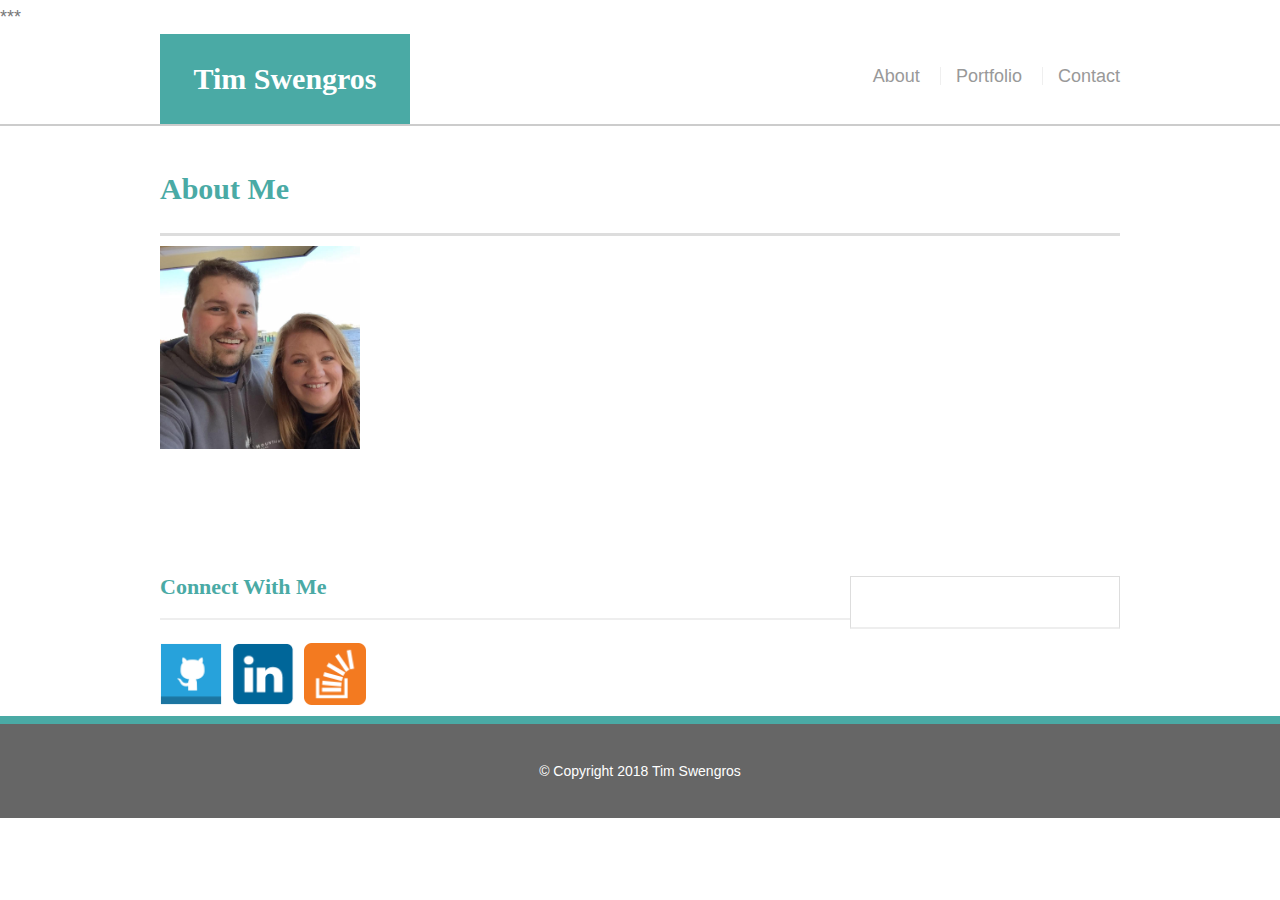
<file: index.html>
<!DOCTYPE html>
<html>
        <head>
    <title>About | Tim Swengros</title>
    <link rel="stylesheet" type="text/css" href="css/reset.css">
    <link rel="stylesheet" type="text/css" href="css/style.css">
        </head>
***
    <header id="masthead">
    <div class="container">
        <a href="index.html" id="logo">Tim Swengros</a>
                <nav>
                <a href="index.html">About</a>
                <a href="portfolio.html">Portfolio</a>
                <a href="contact.html">Contact</a>
            </nav>
        </div>

    </header>

    <body>
   
 <div id="main-container" class="container">
     <section class="main-container">
        <h1>About Me</h1>
       
        <img src="images/10455702_10104972288156522_8093302770341874085_n.jpg"
        class="auth-image" alt="Tim picture">

        <p>"Sed ut perspiciatis unde omnis iste natus error sit voluptatem accusantium doloremque laudantium, totam rem aperiam, eaque ipsa quae ab illo inventore veritatis et quasi architecto beatae vitae dicta sunt explicabo. Nemo enim ipsam voluptatem quia voluptas sit aspernatur aut odit aut fugit, sed quia consequuntur magni dolores eos qui ratione voluptatem sequi nesciunt. Neque porro quisquam est, qui dolorem ipsum quia dolor sit amet, consectetur, adipisci velit, sed quia non numquam eius modi tempora incidunt ut labore et dolore magnam aliquam quaerat voluptatem.</p>
        <p>Ut enim ad minima veniam, quis nostrum exercitationem ullam corporis suscipit laboriosam, nisi ut aliquid ex ea commodi consequatur? Quis autem vel eum iure reprehenderit qui in ea voluptate velit esse quam nihil molestiae consequatur, vel illum qui dolorem eum fugiat quo voluptas nulla pariatur?"</p>

    </section>

    <section class="sidebar"></section>
        <div ID="connect">
            <h2>Connect With Me</h2>

            <img src="images/28-128.png" class="social" alt="Github">
            <img src="images/Linked_in_alt.png" class="social" alt="LinkedIn">
            <img src="images/overflow-128.png" class="social" alt="StackOverflow">
        </div>
    </section>
</div>

<footer>
    <div class="container">
        &copy; Copyright 2018 Tim Swengros
    </div>
</footer>


</body>
</html>
</file>
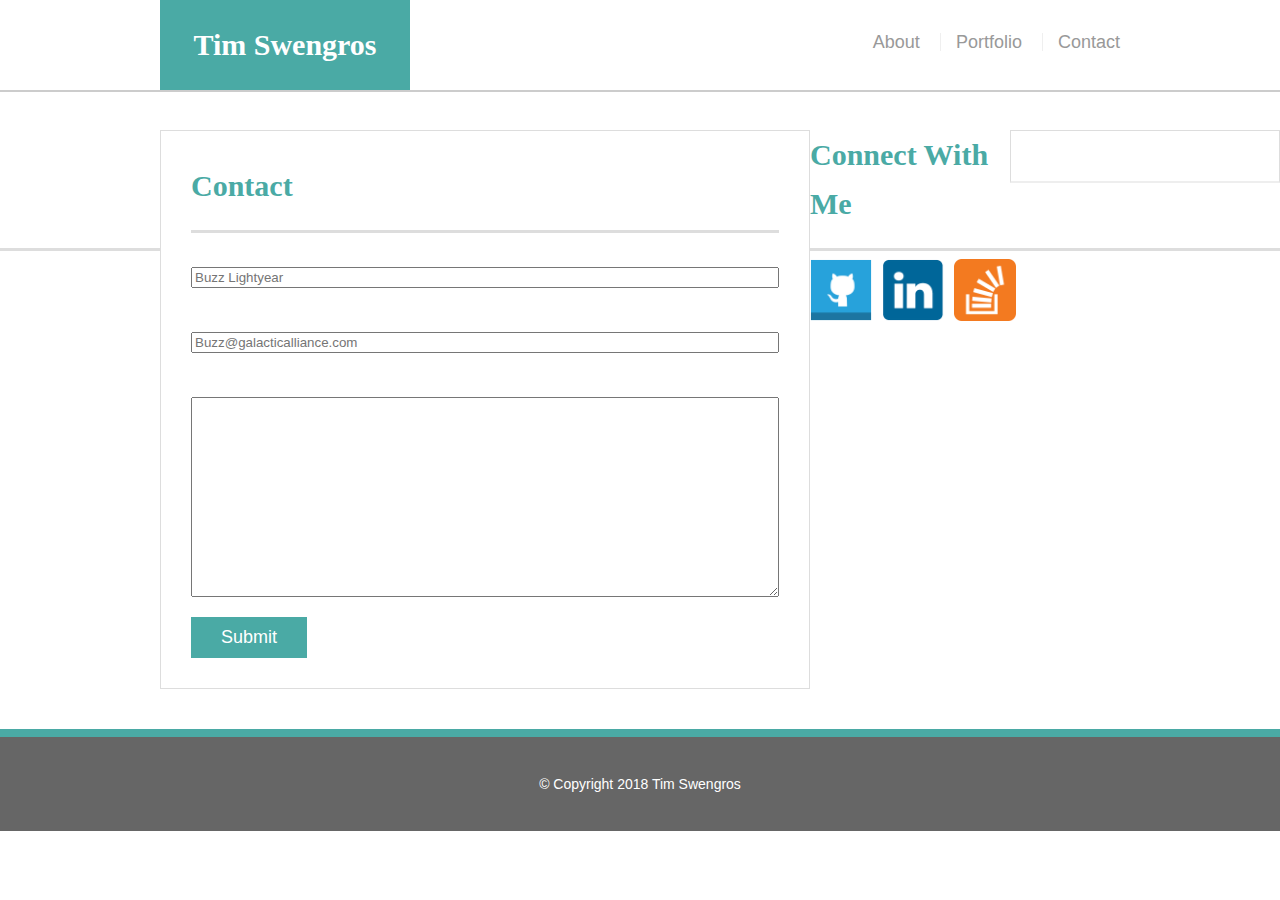
<file: contact.html>
<!DOCTYPE html>
<html>
<head>
    <title>About | Tim Swengros</title>
    <link rel="stylesheet" type="text/css" href="css/reset.css">
    <link rel="stylesheet" type="text/css" href="css/style.css">
</head>
<body>
    <header id="masthead">
    <div class="container">
        <a href="index.html" id="logo">Tim Swengros</a>
                <nav>
                <a href="index.html">About</a>
                <a href="portfolio.html">Portfolio</a>
                <a href="contact.html">Contact</a>
            </nav>
        </div>
    </header>
    <div id="main-container" class="container">
        <section class="main-section">
            <h1>Contact</h1>

            <form id="contact-form">
                    <ul>
                        <li>
                            <label for="name">Name</label>
                            <input type="text" name="name" id="name" placeholder="Buzz Lightyear"
                            required="required">
                        </li>
                        <li>
                            <label for="email">Email</label>
                             <input type="text" name="email" id="email" placeholder="Buzz@galacticalliance.com"
                            required="required">
                        </li>
                        <li>
                            <label for="message">Message</label>
                            <textarea id="message" name="message"
                            required="required"></textarea>
                        </li>
                    </ul>
                    <input type="submit" name="submit">
                </form>





    </div>
    
   

    <section class="sidebar"></section>
    <div ID="Connect">
            <h1>Connect With Me</h1>

            <img src="images/28-128.png" class="social" alt="Github">
            <img src="images/Linked_in_alt.png" class="social" alt="LinkedIn">
            <img src="images/overflow-128.png" class="social" alt="StackOverflow">
        </div>
    </section>
</div>

<footer>
    <div class="container">
        &copy; Copyright 2018 Tim Swengros
    </div>
</footer>


</body>
</html>
</file>
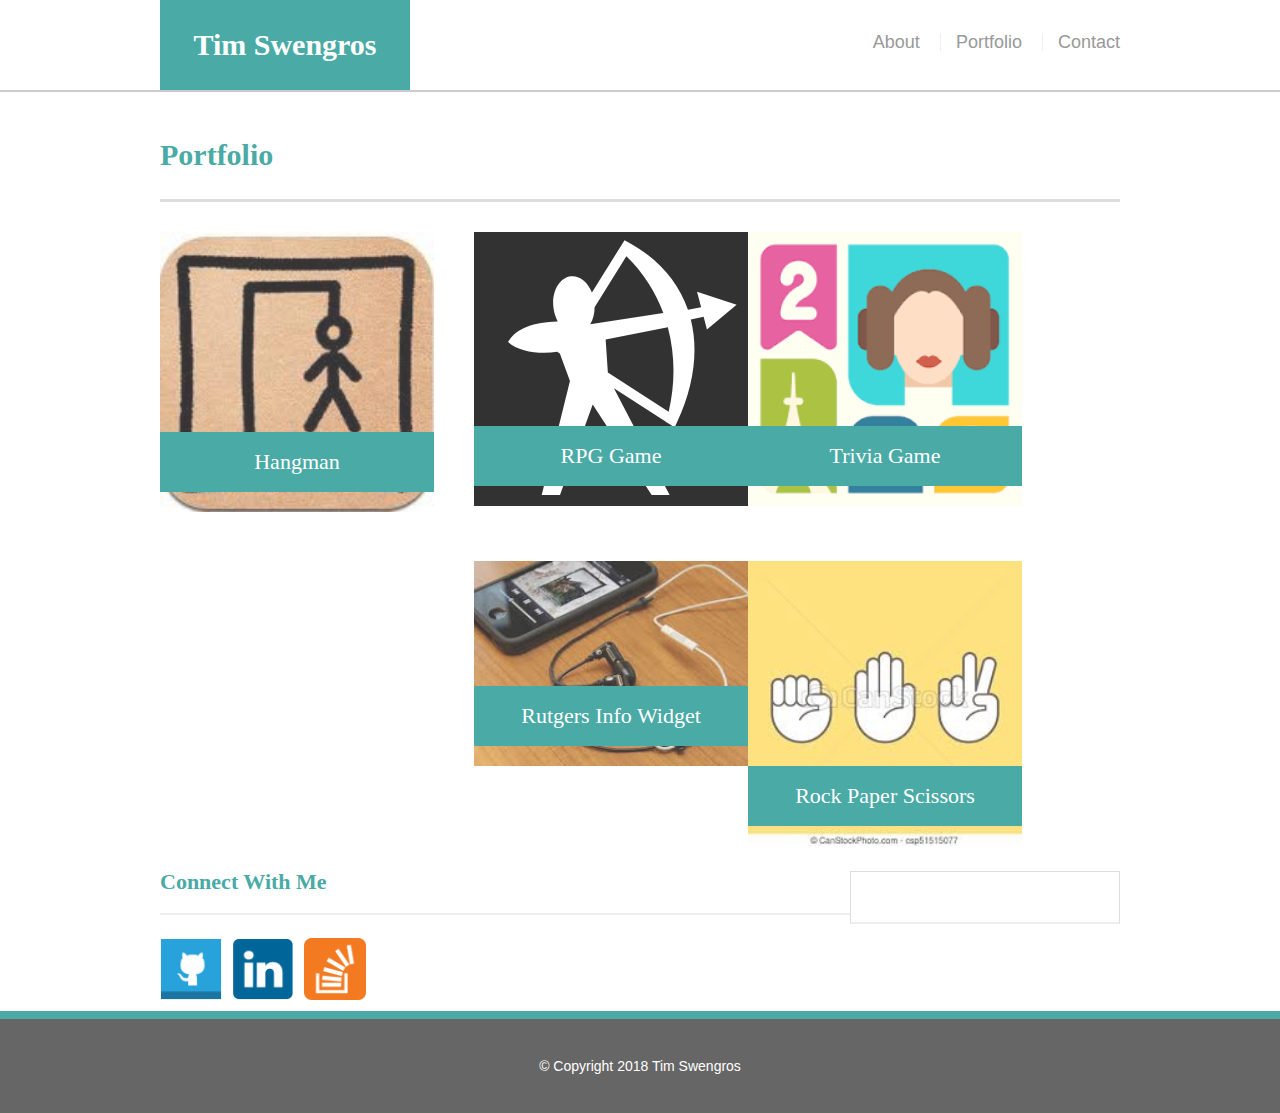
<file: portfolio.html>
<!DOCTYPE html>
<html>
<head>
    <title>About | Tim Swengros</title>
    <link rel="stylesheet" type="text/css" href="css/reset.css">
    <link rel="stylesheet" type="text/css" href="css/style.css">
</head>
<body>
    <header id="masthead">
    <div class="container">
        <a href="index.html" id="logo">Tim Swengros</a>
                <nav>
                <a href="index.html">About</a>
                <a href="portfolio.html">Portfolio</a>
                <a href="contact.html">Contact</a>
            </nav>
        </div>

    </header>
   
 <div id="main-container" class="container">
     <section class="main-container">
        <h1>Portfolio</h1>

        <div class="work">
            <img src="images/images.jpg" class="auth-image" alt="Hangman">

            <h3>Hangman</h3>
        </div>

       
        <div class="work">
            <img src="images/bowman.svg" class="auth-image" alt="RPG">
    
            <h3>RPG Game</h3>
        </div>

        
        <div class="work">
            <img src="images/download.png" class="auth-image" alt="Trivia">
        
            <h3>Trivia Game</h3>
        </div>


        <div class="work">
            <img src="images/download.jpg" class="auth-image" alt="Rutgers">
        
            <h3>Rutgers Info Widget</h3>
        </div>


        <div class="work">
            <img src="images/download-1.jpg" class="auth-image" alt="RockPaperScissors">
            
            <h3>Rock Paper Scissors</h3>
        </div>
    
    </section>

    <section class="sidebar"></section>
    <div ID="Connect">
            <h2>Connect With Me</h2>

            <img src="images/28-128.png" class="social" alt="Github">
            <img src="images/Linked_in_alt.png" class="social" alt="LinkedIn">
            <img src="images/overflow-128.png" class="social" alt="StackOverflow">
        </div>
    </section>
</div>

<footer>
    <div class="container">
        &copy; Copyright 2018 Tim Swengros
    </div>
</footer>


</body>
</html>
</file>
<file: css/style.css>
* {
    box-sizing: border-box;
}

body {
    background: url('https://image.freepik.com/free-photo/old-cement-wall-texture_1149-1280.jpg');
    font-size: 18px;
    line-height: 34px;
    font-family: 'Arial', 'Helvetica Neue', Helvetica, sans-serif;
    color: #777;
}

.container {
    width: 100%;
    max-width: 960px;
    margin: 0 auto;
    clear: both;
    color: white;
}

h1, h2, h3, p {
    margin-bottom: 0%
}

h1, h2, h3 {
    font-family: "Georgia", Times, Times New Roman, serif;
    font-weight: 700;
    color: #4aaaa5;
}

h1 {
    font-size: 30px;
    line-height: 49px;
    border-bottom: 3px solid #ddd;
    padding-bottom: 20px;
}

h2, h3 {
    font-size: 22px;
}
/*header*/

#masthead {
    background: #fff;
    margin: 0 0 30px;
    z-index: 99;
    color: #fff;
    overflow: auto;
    position: fixed;
    border-bottom: 2px solid #ccc;
    width: 100%;
}

#logo {
    width: 250px;
    height: 90px;
    background: #4aaaa5;
    float: left;
    font-family: Georgia, 'Times New Roman', Times, serif;
    text-align: center;
    line-height: 90px;
    color: #fff;
    font-weight: 700;
    font-size: 30px;
    text-decoration: none;
}

nav {
    float: right;
    margin-top: 25px;
}

nav a {
    color: #999;
    text-decoration: none;
    margin-left: 15px;
    display: inline-block;
    border-left: 1px solid #efefef;
    padding-left: 15px;
    line-height: 18px;
}

nav a:first-child {
    border-left: 0 none;
}

/*main*/
#main-container {
    padding-top: 130px;
}

.main-section {
    background: #fff;
    padding: 30px;
    margin: 0 0 40px 0;
    width: 100%;
    max-width: 650px;
    float: left;
    border: 1px solid #ddd;
}

.auth-image {
    width: 200px;
    height: auto;
    margin-top: 10px;
    float: left;
    margin-right: 25px;
}

/*sidebar*/
.sidebar {
    background: #fff;
    padding: 30px;
    width: 100%;
    max-width: 270px;
    float: right;
    border: 1px solid #ddd;
    margin-bottom: 20px;
}

h3, .sidebar, h2 {
    border-bottom: 2px solid #eee;
    padding-bottom: 20px;
    margin-bottom: 15px;
    line-height: 22px;
}

.social {
    width: 62px;
    height: 62px;
    margin-top: 8px;
    margin-right: 5px;
}

social:last-child {
    margin-right: 0;
}

footer {
    background: #666;
    color: #fff;
    padding: 30px 0;
    clear: both;
    border-top: 8px solid #4aaaa5;
    color: #ccc;
    font-size:14px;
    text-align: center;
}

.work {
    width: 274px;
    overflow: auto;
    position: relative;
    float: left;
    margin: 20px 0 25px;
}

.work:nth-child(even) {
    margin-right: 40px;
}

.work img {
    width: 100%;
    border: 0 none;
    opacity: .8;
}

.work h3 {
    border-bottom: 0;
    background: #4aaaa5;
    color: #fff;
    text-align: center;
    position: absolute;
    bottom: 20px;
    padding: 15px;
    width: 100%;
    line-height: 30px;
    margin-bottom: 0;
    font-weight: 300;
}

#contact-form ul {
    margin-bottom: 20px;
}

#contact-form li {
    margin-bottom: 10px;
}

label,
input[type=text],
input[type=email],
textarea {
    display: block;
    width: 100%;
}

input[type=text]
input[type=email]
textarea {
    height: 35px;
    border: 1px solid #ddd;
    padding: 0 10px;
    font-size: 14px;
}

textarea {
    height: 200px;
}

input[type=submit] {
    background: #4aaaa5;
    border: 0 none;
    color: #fff;
    font-size: 18px;
    padding: 10px 30px;
    cursor: pointer;
    
}
</file>
